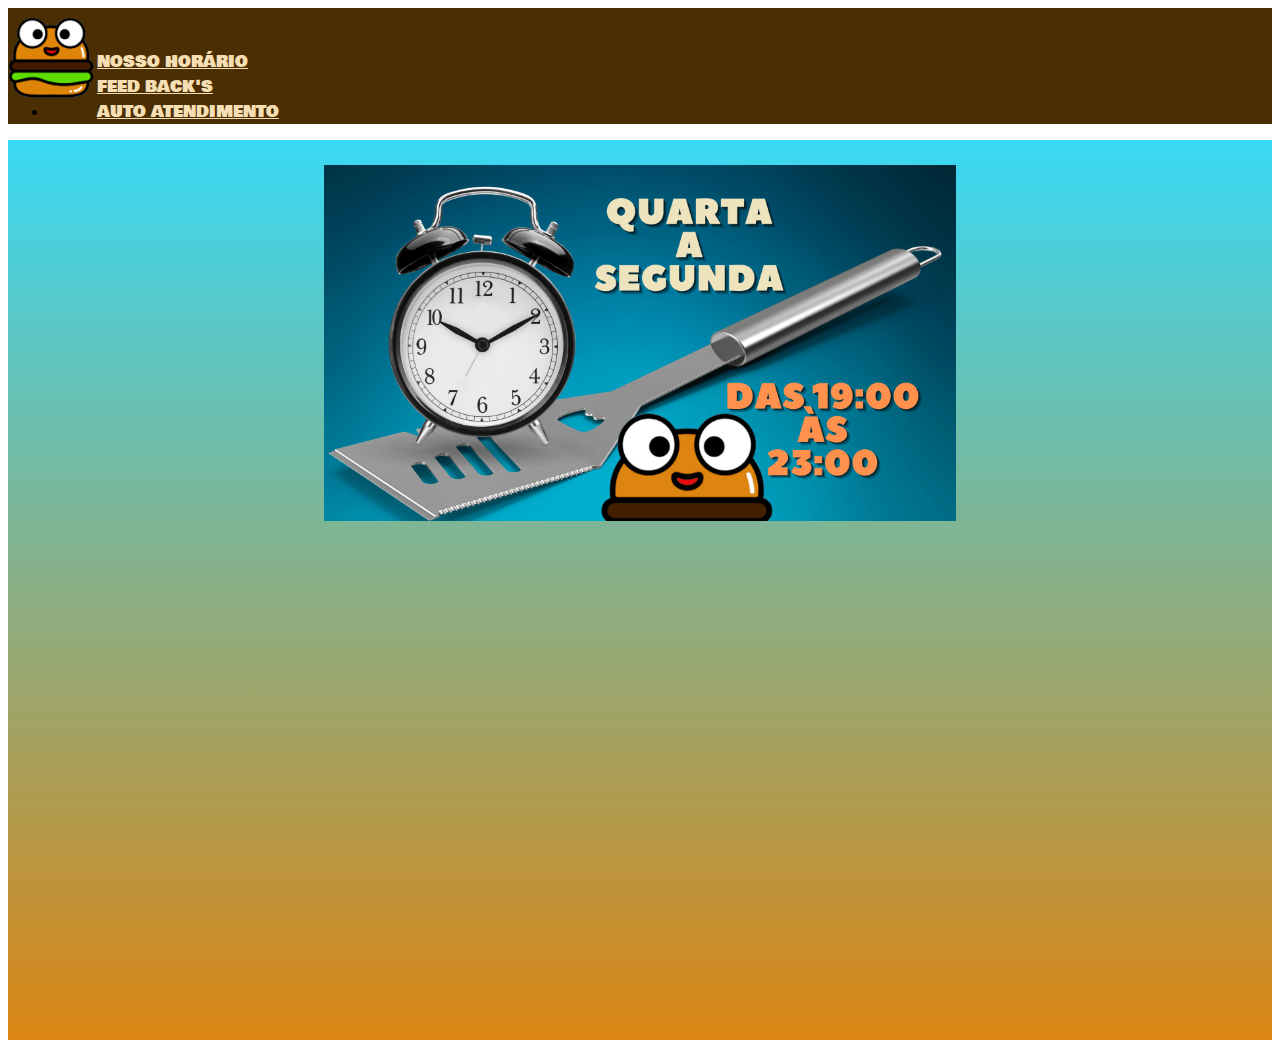
<file: atendimento.html>
<!doctype html>
<html lang="en" class="notranslate" translate="no">
<head>
  <meta name="google" content="notranslate" />
  <meta charset="utf-8">
  <title>Cardapiokerolanche</title>
  <meta property="og:url" content="http://kerolanche.com/" />
  <meta property="og:type" content="website" />
  <meta property="og:title" content="Kero Lanche Delivery - Sertanópolis" />
  <meta property="og:description" content="Cardápio Online" />
  <meta property="og:image" itemprop="image" content="http://kerolanche.com/assets/capa-cardapio.png"/>
  <meta name="viewport" content="width=device-width, initial-scale=1">
  <link rel="icon" type="image/x-icon" href="favicon.png">
  <link rel="stylesheet" href="https://stackpath.bootstrapcdn.com/bootstrap/4.5.0/css/bootstrap.min.css" integrity="sha384-9aIt2nRpC12Uk9gS9baDl411NQApFmC26EwAOH8WgZl5MYYxFfc+NcPb1dKGj7Sk" crossorigin="anonymous">
  <link rel="stylesheet" type="text/css" href="./style14.css">
  <script src="https://code.jquery.com/jquery-3.5.1.slim.min.js" integrity="sha384-DfXdz2htPH0lsSSs5nCTpuj/zy4C+OGpamoFVy38MVBnE+IbbVYUew+OrCXaRkfj" crossorigin="anonymous"></script>
<script src="https://cdn.jsdelivr.net/npm/popper.js@1.16.0/dist/umd/popper.min.js" integrity="sha384-Q6E9RHvbIyZFJoft+2mJbHaEWldlvI9IOYy5n3zV9zzTtmI3UksdQRVvoxMfooAo" crossorigin="anonymous"></script>
<script src="https://stackpath.bootstrapcdn.com/bootstrap/4.5.0/js/bootstrap.min.js" integrity="sha384-OgVRvuATP1z7JjHLkuOU7Xw704+h835Lr+6QL9UvYjZE3Ipu6Tp75j7Bh/kR0JKI" crossorigin="anonymous"></script>
<script type ="text/javascript" src ="https://platform-api.sharethis.com/js/sharethis.js#property=5f5909474cd0400012608242&product=inline-share-buttons" async="async"></script>
<script type="text/javascript" src="http://ajax.googleapis.com/ajax/libs/jquery/1.7.1/jquery.min.js"></script>
<link href="https://fonts.googleapis.com/css2?family=Bangers&family=Bowlby+One+SC&display=swap" rel="stylesheet">
<meta Http-Equiv="Cache-Control" Content="no-cache">  
<meta Http-Equiv="Pragma" Content="no-cache">  
<meta Http-Equiv="Expires" Content="0">
</head>
<body>
    
    <nav class="navbar navbar-expand-lg navbar-light bg-light">
        <a class="navbar-brand" href="index.html"><img src="./assets/hamburguinho.png"></a>
        <button class="navbar-toggler menu-response" type="button" data-toggle="collapse" data-target="#navbarNavDropdown" aria-controls="navbarNavDropdown" aria-expanded="false" aria-label="Toggle navigation">
          <span class="navbar-toggler-icon"></span>
        </button>
        <div class="collapse navbar-collapse" id="navbarNavDropdown">
          <ul class="navbar-nav">
            <li class="nav-item active">
              <a class="nav-link" href="atendimento.html">NOSSO HORÁRIO </a>
            </li>
            <li class="nav-item">
                <a class="nav-link" href="feddbacks.html">FEED BACK'S </a>
            </li>
            <li class="nav-item">
              <a class="nav-link" href="https://whatsmenu.com.br/kerolanchedelivery">AUTO ATENDIMENTO </a>
          </li> 
          </ul>
        </div>
      </nav>
    <div class="container-k k2">
        <img id="atend" src="./assets/horario_.png">
        <div>
          <h3 id="hora"></h3>
          <script>
            let hoje = diaDeHoje();

            setInterval(function(){
              
            let novaHora = new Date();
            // getHours trará a hora
            // geMinutes trará os minutos
            // getSeconds trará os segundos
            let hora = novaHora.getHours();
            let minuto = novaHora.getMinutes();
            let segundo = novaHora.getSeconds();
            // Chamamos a função zero para que ela retorne a concatenação
            // com os minutos e segundos
            minuto = zero(minuto);
            segundo = zero(segundo);
            // Com o textContent, iremos inserir as horas, minutos e segundos
            // no nosso elemento HTML
            document.getElementById('hora').textContent = hoje + ' - '+ hora+':'+minuto+':'+segundo;
        },1000)

        function zero(x) {
            if (x < 10) {
                  x = '0' + x;
              } return x;
          }

          function diaDeHoje(){
            let Xmas95 = new Date();
            let weekday = Xmas95.getDay();
            switch (weekday){
              case 1: return 'Segunda-Feira';
              break;
              case 2: return 'Terça-Feira';
              break;
              case 3: return 'Quarta-Feira';
              break;
              case 4: return 'Quinta-Feira';
              break;
              case 5: return 'Sexta-Feira';
              break;
              case 6: return 'Sábado';
              break;
              case 0: return 'Domingo';
              break;
              
            }
            return weekday;
          }
          </script>
        </div>
    </div>
</body>
</file>
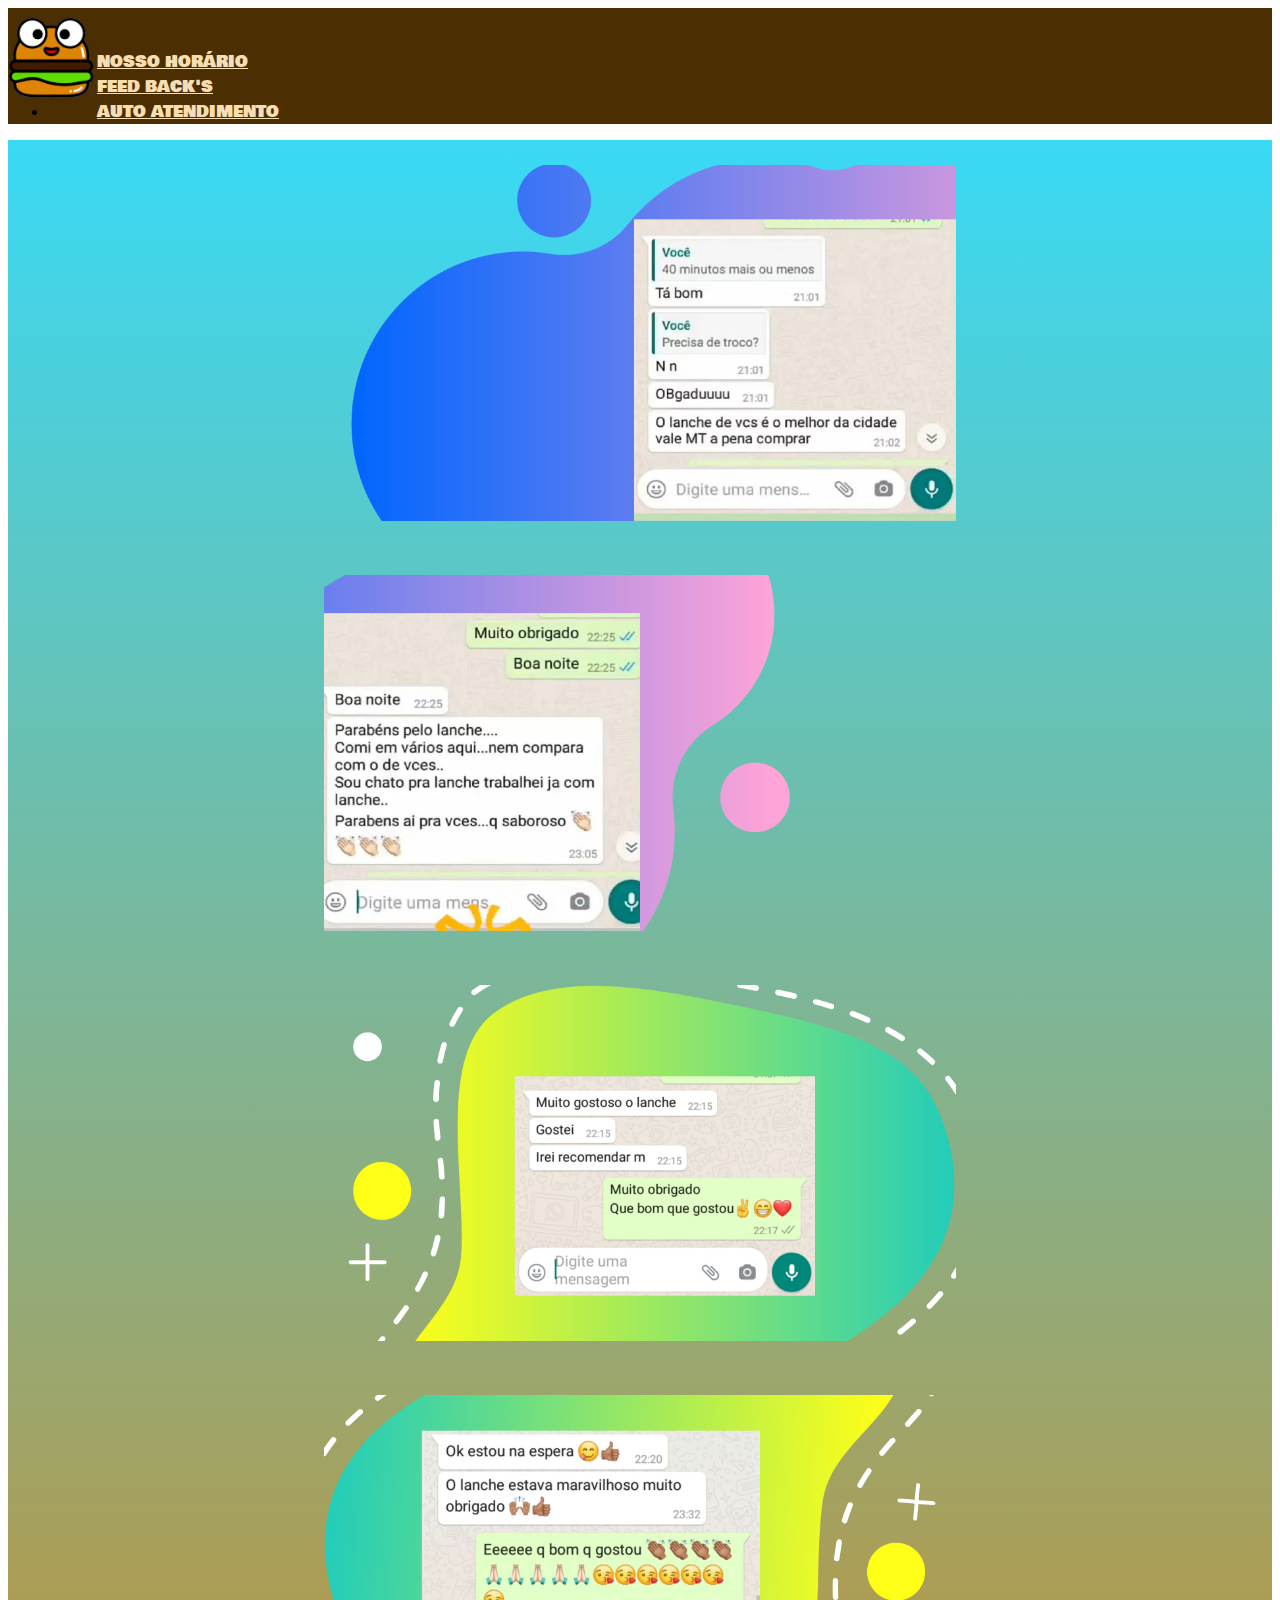
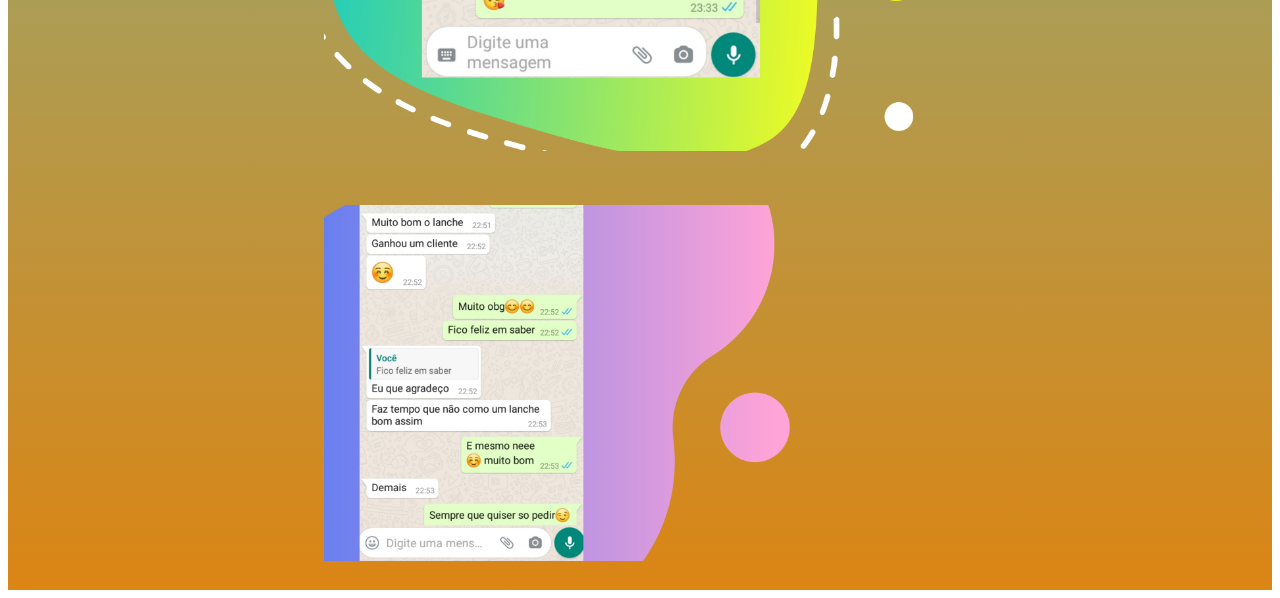
<file: feddbacks.html>
<!doctype html>
<html lang="en" class="notranslate" translate="no">
<head>
  <meta name="google" content="notranslate" />
  <meta charset="utf-8">
  <title>Cardapiokerolanche</title>
  <meta property="og:url" content="http://kerolanche.com/" />
  <meta property="og:type" content="website" />
  <meta property="og:title" content="Kero Lanche Delivery - Sertanópolis" />
  <meta property="og:description" content="Cardápio Online" />
  <meta property="og:image" itemprop="image" content="http://kerolanche.com/assets/capa-cardapio.png"/>
  <meta name="viewport" content="width=device-width, initial-scale=1">
  <link rel="icon" type="image/x-icon" href="favicon.png">
  <link rel="stylesheet" href="https://stackpath.bootstrapcdn.com/bootstrap/4.5.0/css/bootstrap.min.css" integrity="sha384-9aIt2nRpC12Uk9gS9baDl411NQApFmC26EwAOH8WgZl5MYYxFfc+NcPb1dKGj7Sk" crossorigin="anonymous">
  <link rel="stylesheet" type="text/css" href="./style14.css">
  <script src="https://code.jquery.com/jquery-3.5.1.slim.min.js" integrity="sha384-DfXdz2htPH0lsSSs5nCTpuj/zy4C+OGpamoFVy38MVBnE+IbbVYUew+OrCXaRkfj" crossorigin="anonymous"></script>
<script src="https://cdn.jsdelivr.net/npm/popper.js@1.16.0/dist/umd/popper.min.js" integrity="sha384-Q6E9RHvbIyZFJoft+2mJbHaEWldlvI9IOYy5n3zV9zzTtmI3UksdQRVvoxMfooAo" crossorigin="anonymous"></script>
<script src="https://stackpath.bootstrapcdn.com/bootstrap/4.5.0/js/bootstrap.min.js" integrity="sha384-OgVRvuATP1z7JjHLkuOU7Xw704+h835Lr+6QL9UvYjZE3Ipu6Tp75j7Bh/kR0JKI" crossorigin="anonymous"></script>
<script type ="text/javascript" src ="https://platform-api.sharethis.com/js/sharethis.js#property=5f5909474cd0400012608242&product=inline-share-buttons" async="async"></script>
<script type="text/javascript" src="http://ajax.googleapis.com/ajax/libs/jquery/1.7.1/jquery.min.js"></script>
<link href="https://fonts.googleapis.com/css2?family=Bangers&family=Bowlby+One+SC&display=swap" rel="stylesheet">
<meta Http-Equiv="Cache-Control" Content="no-cache">  
<meta Http-Equiv="Pragma" Content="no-cache">  
<meta Http-Equiv="Expires" Content="0">
</head>
<body>
    
    <nav class="navbar navbar-expand-lg navbar-light bg-light">
        <a class="navbar-brand" href="index.html"><img src="./assets/hamburguinho.png"></a>
        <button class="navbar-toggler menu-response" type="button" data-toggle="collapse" data-target="#navbarNavDropdown" aria-controls="navbarNavDropdown" aria-expanded="false" aria-label="Toggle navigation">
          <span class="navbar-toggler-icon"></span>
        </button>
        <div class="collapse navbar-collapse" id="navbarNavDropdown">
          <ul class="navbar-nav">
            <li class="nav-item active">
              <a class="nav-link" href="atendimento.html">NOSSO HORÁRIO </a>
            </li>
            <li class="nav-item">
              <a class="nav-link" href="feddbacks.html">FEED BACK'S </a>
          </li>
          <li class="nav-item">
            <a class="nav-link" href="https://whatsmenu.com.br/kerolanchedelivery">AUTO ATENDIMENTO </a>
        </li>
          </ul>
        </div>
      </nav>
    <div class="container-k k3">
        <img id="atend" src="./assets/feeback1.png">
        <img id="atend" src="./assets/feedback2.png">
        <img id="atend" src="./assets/feed3.png">
        <img id="atend" src="./assets/feed4.png">
        <img id="atend" src="./assets/feed5.png">
    </div>
</body>
</file>
<file: style14.css>
#garcon2{
    width: 10%;
    margin-left: 45%;
    margin-top: 0%;
}
#garcon{
    width: 20%;
    margin-left: 40%;
}
.linkcardapio{
    cursor: pointer;
}
.linkcardapio:hover{
    background-color: rgb(75, 46, 2);
    
}
.fechar, .voltar{
    cursor: pointer;
    margin-top: 2%;
}
.fechar h4, .voltar h4{
    width: 100%;
    background-color: #1a3f0e;
    bottom: 10%;
    border-style: groove;
    border-color: black;
    border-radius: 15px;
}
#botao-fechar{
    bottom: 0;
}
.sugestao{
    border-top-style: groove;
    padding: 2%;
}
.linkcardapio{
    background-color: yellowgreen;
    color: white;
}
.ajuda img:hover{
    cursor: pointer;
}
.menu-sobrepor{
    width: 100%;
    height: 80vh;
    background-color: rgb(75, 46, 2);
    position: absolute;
    top: 10%;
    overflow: scroll;
    display: none;
}
#box h4{
    font-size: 25pt !important;
    color: yellowgreen;
    margin-top: 0%;
}
#box ul li{
    list-style: none;
    width: 100%;
    margin-top: 2%;
    background-color: rgb(219, 133, 20);
    text-align: center;
    font-size: 16pt;
    margin-left: 0 !important;
    cursor: pointer;
    border-style: groove;
    border-color: black;
}
.fome, .lanche, .resultado{
    display: none;
}
#sugestao1, #sugestao2, #sugestao3, #sugestao4, #sugestao5, #sugestao6, #sugestao7, #sugestao8{
    display: none;
    background-color: azure;
}
.container-k{
    background-image: linear-gradient(rgb(57, 217, 245), rgb(219, 133, 20));
    
}
.k2{
    height: 100vh;
}
.k3{
    height: auto;
}
.fb-comments, .fb_iframe_widget, .fb_iframe_widget_fluid_desktop{background-color: black;}
.feedback{
    width: 100%;
    height: auto;
    top: 5%;
    background-color: rgb(219, 133, 20);
}
::-webkit-scrollbar {
    width: 5px;
  }
  ::-webkit-scrollbar-track {
    background: #1a3f0e;
  }
  ::-webkit-scrollbar-thumb {
    background: #520a8d;
  }
  ::-webkit-scrollbar-thumb:hover {
    background: #555;
  }
.cabecalho{
    width: 100%;
    height: 8vh;
    background-color: rgb(75, 46, 2);
}
.navbar{
    background-color: rgb(75, 46, 2) !important;
}
.cabecalho img{
    width: 8%;
    position: absolute;
    top: 2%;
}
.navbar img{
    width: 8%;
    position: absolute;
    top: 2%;
    left: 0;
}
.navbar a, #box ul li{
    margin-left: 4%;
    color: wheat !important;
    font-family: 'Bangers', cursive;
    font-family: 'Bowlby One SC', cursive;
    text-align: center;
}
.navbar a:hover{
    color: yellowgreen !important;
}
.slide-response{display: none;}
.slide, .slide-response, .slide-fechado, .slide-response-fechado{
    width: 100%;
    height: auto;
}
.slide img, .slide-fechado img{
    width: 100%;
}
.social-media{
    width: 50%;
    height: 30vh;
    float: left;
}
.social-media img{
    width: 30% !important;
    margin: 7% 35% !important;
    border-radius: 20px;
}
.share{
    width: 100%;
    height: 45vh;
    font-size: 12pt;
}
.share h3, h4, h5{
    font-family: 'Bangers', cursive;
    font-family: 'Bowlby One SC', cursive;
    text-align: center;
}
h4{
    font-size: 40pt;
    margin-top: 5%;
    margin-bottom: 5%;
}
h5{
    background-color: rgb(196, 132, 48);
    font-size: 25pt;
    margin-bottom: 3%;
}
h6{
    font-family: 'Bangers', cursive;
    font-family: 'Bowlby One SC', cursive;
    text-align: center;
    font-size: 25pt;
    color: rgb(236, 238, 120);
    background-color: rgb(63, 218, 184);
    margin-top: 1%;
}

h7{
    font-family: 'Bangers', cursive;
    font-family: 'Bowlby One SC', cursive;
    text-align: center;
    font-size: 20pt;
    color:rgb(75, 46, 2);
}

    
.container-k img{
    width:  10%;
    margin: 5% 45%
}
.cardapio-response{display: none;}
.cardapio, .cardapio-response{
    width: 100%;
    height: auto;
    background-image: linear-gradient(rgb(201, 183, 28), rgb(219, 133, 20));
}
.cardapio ul, .cardapio-response ul{
    list-style: none;
    padding: 0 0;
}
.cardapio img, .cardapio-response img{
    width: 75%;
    margin-left: 12.5%;
    border-radius: 20px;
}
.whatsapp{
    width: 10%;
    position: fixed;
    bottom:0;
    left: 0;
    align-items: center;
    float: left;
    border-style: double;
    border-color:green;
    transition: all;
    transition-duration: 1s;
    
}
.whatsapp:hover{
    /*background-image: url("./assets/botom.gif");*/
    /*background-repeat: round;*/
    border-radius: 120px;

}
.whatsapp a{
    text-decoration: none;
}
.whatsapp h6{
    color:black;
    text-decoration: none;
}
.whatsapp img{
    width: 100%;
}

.menu-lista{
    width: 80%;
    height: auto;
    margin-left: 10%;
    border-radius: 20px;
    padding: 5% 2%;
    overflow: scroll;
}


.col-4{
    font-weight: bold;
    color: darkblue;
}
.menu-lista ul{
    overflow: hidden;
}
.menu-lista ul li{
    font-size: 30pt;
    list-style: none;
    border-bottom-style: groove; 
    
}
label{font-size: 14pt;font-weight: bold;}
.niveis{
    padding: 1% 1%;
}
.nivel{
    width: 25%;
    height: 2.5vh;
    border-style: groove;
    padding: 0px 0px !important;
}
.nome{
    font-weight: bold;
}
.fome-min, .fome-med, .fome-gr, .fome-big, .fome-min-min{
    width: 20%;
    height: 2vh;
    background-color: rgb(78, 230, 78);
    position: relative;
}
.fome-med{width: 35% !important;}
.fome-gr{width: 50% !important;}
.fome-big{width: 80% !important;}
.fome-min-min{width: 10%    ;}
#dogs{
    background-color: salmon;
}
#drinks{
    background-color: rgb(24, 76, 136);
    color: white;
}
#chocolates{
    background-color: rgb(94, 45, 11);
    color:white;
}

#veget{
    background-color: #61944f;
    color: #b0eb9b;
}

#molhos{
    background-color: #401988;
    color: #b0eb9b;
}

.col-sm-9 img{
    width: 20% !important;
}
.new{
    position: relative;
    width: 5% !important;
}
.categoria{
    width: 100%;
    height: 0vh;
    overflow: hidden;
    transition: all;
    transition-duration: 1s;
}
.nome-categoria{
    width: 100%;
    height: 10vh;
    padding: 3% 5%;
    overflow: hidden;
    transition: all;
    transition-duration: 1s;
}

.nome-categoria:hover{
    cursor: pointer;
}

.nome-categoria:hover #label-categoria-hamb{
    background-color: chartreuse;
}

.nome-categoria:hover #dogs{
    background-color: chartreuse;
}
.nome-categoria:hover #drinks{
    background-color: chartreuse;
}
.nome-categoria:hover #chocolates{
    background-color: chartreuse;
}
.nome-categoria:hover #veget{
    background-color: chartreuse;
    color: #1b6801;
}
.nome-categoria:hover #molhos{
    background-color: chartreuse;
    color: #401988;
}
#atend{
    width: 50%;
    margin: 2% 25%;
}
.menu-response{
    background-color: white !important;
    border-color: green;
}

#hora{
    margin-left: 25%;
}
.app{
    width: 50%;
    height: auto;
    margin-left: 25%;
}
#auto-atendimento{
    width: 100%;
    margin-left: 0% !important;
    margin-top: 0;
    border-radius: 20px;
    margin-bottom: 0;
}

.promo{
    width: 100%;
    height: 50vh !important;
    background-image: url('./assets/bfriday.png');
    background-repeat: round;
    background-size: 100%;
    padding: 2% 10%;
    overflow: hidden;
}
.promo h1{
    color: rgb(188, 228, 233);
    text-align: center;
    font-family: 'Bowlby One SC', cursive;
    font-size: 50pt;
    
}
.promo h3{
    color: white;
    text-align: center;
    width: 50%;
    margin-left: 25%;
    opacity: 0.8;
}
.promo h4{
    color: white;
    text-align: center;
    width: 50%;
    margin-left: 25%;
    opacity: 0.8;
    font-size: 20pt;
    -webkit-text-stroke-width: 2px;
    -webkit-text-stroke-color: rgb(146, 31, 137);
}
#burg{
    width: 40%;
    margin-top: -7%;
    float: right;
    margin-right: -10%;
}


@media (max-width: 1024px){
    .navbar img{
        width: 22%;
    }
    .campanha img{
        width: 100%;
        margin-left: 0;
    }
    .campanha p{font-size: 24pt;}
    .cabecalho img{
        width: 20%;
    }
    .slide{display: none;}
    .slide-response{
        display: block;
    }
    .slide-response img, .slide-response-fechado img{
        width: 100%;
    }
    .social-media{
        height: auto;
        width: 50%;
        padding: 5% 5%;
    }
    .social-media img{
        width: 100% !important;
        margin: 0% 0% !important;
    }
    .share{height: auto;}
    .share h3{
        font-size: 14pt;
    }
    
    h4{font-size: 22pt;}
    
    .cardapio-response img{width: 100%;margin-left: 0%;}
    .whatsapp{
        width: 25%;
        border-style: none;
    }
    .whatsapp h7{
        font-size: 10pt ;
    }
    .row{
        font-size: 14pt;
    }
    .col-9{
        width: 100% !important;
    }
    .nome{
        font-size: 20pt;
        font-weight: bold;
    }
    .container-k img{
        width: 50%;
        margin: 5% 25%;
    }
    .menu-lista{
        width: 100%;
        margin-left: 0;
        height: 100vh;
    }
    
    .menu-lista ul{
        padding: 0;
    }
    .nivel{
        height: 2.5vh;
        width: 70%;
    }
    .col-sm-9 img{
        width: 50% !important;
    }
    h6{
        font-size: 18pt;
        margin-top: 2%;
    }
    .new{
        position: relative;
        width: 15% !important;
        right: -25%;
    }
    .hamb ul, .dog ul, .bebidas ul, .sobremesa ul{
        margin-bottom: 100%;
    }
    #atend{
        width: 100%;
        margin: 2% 0%;
    }
    #hora{
        margin-left: 2%;
    }
    .app{
        width: 100%;
        height: auto;
        margin-left: 0%;
        overflow: hidden;
    }
    #auto-atendimento{
        width: 100%;
        margin-left: 0% !important;
        margin-top: 0;
        border-radius: 15px;
        margin-bottom: 0;
    }
    
    .promo{
        height: 35vh !important;
    }
    .promo h1{
        font-size: 25pt;
        
    }
    .promo h3{
        font-size: 10pt;
        width: 80%;
        margin-left: 10%;
    }
    .promo h4{
        font-size: 10pt;
        width: 75%;
        margin-left: 12.5%;
    }
    #burg{
        margin-top: -18%;
        margin-right: -20%;
    }
}

@media (max-width: 412px){
    .fechar, .voltar{
        cursor: pointer;
        margin-top: 12%;
    }
    #garcon2{
        width: 30%;
        margin-left: 35%;
        margin-top: 0;
    }
    .ajuda{
        overflow: hidden;
    }
    #garcon{
        width: 70%;
        margin-left: 15%;
    }
    .sugestao{
        border-top-style: groove;
    }
    .linkcardapio{
        background-color: yellowgreen;
        color: white;
    }
    .ajuda img:hover{
        cursor: pointer;
    }
    .menu-sobrepor{
        width: 100%;
        height: 75vh;
        background-color: rgb(75, 46, 2);
        position: absolute;
        top: 10%;
        overflow: scroll;
        display: none;
    }
    #box h4{
        font-size: 16pt;
        color: yellowgreen;
    }
    #box ul li{
        list-style: none;
        width: 100%;
        margin-top: 15%;
        background-color: rgb(219, 133, 20);
        text-align: center;
        font-size: 16pt;
        margin-left: 0 !important;
    }
    .fome, .lanche, .resultado{
        display: none;
    }
    #sugestao1, #sugestao2, #sugestao3, #sugestao4, #sugestao5, #sugestao6, #sugestao7, #sugestao8{
        display: none;
        background-color: azure;
    }
}

@media (max-width: 411px){
    #burg{
        margin-top: -12% !important; 
    }
}
@media (max-width: 320px){
    .promo{
        height: 40vh !important;
        background-repeat: round;
    }
    #burg{
        margin-top: -12% !important; 
    }
}
@media (max-width: 375px){
    #burg{
        margin-top: -17% !important; 
    }
    .promo{
        background-repeat: round;
    }
}

@media (max-width: 360px){
    .promo{
        height: 35vh !important;
    }
}
@media (max-width: 320px){
    .promo{
        height: 40vh !important;
    }
}
</file>
